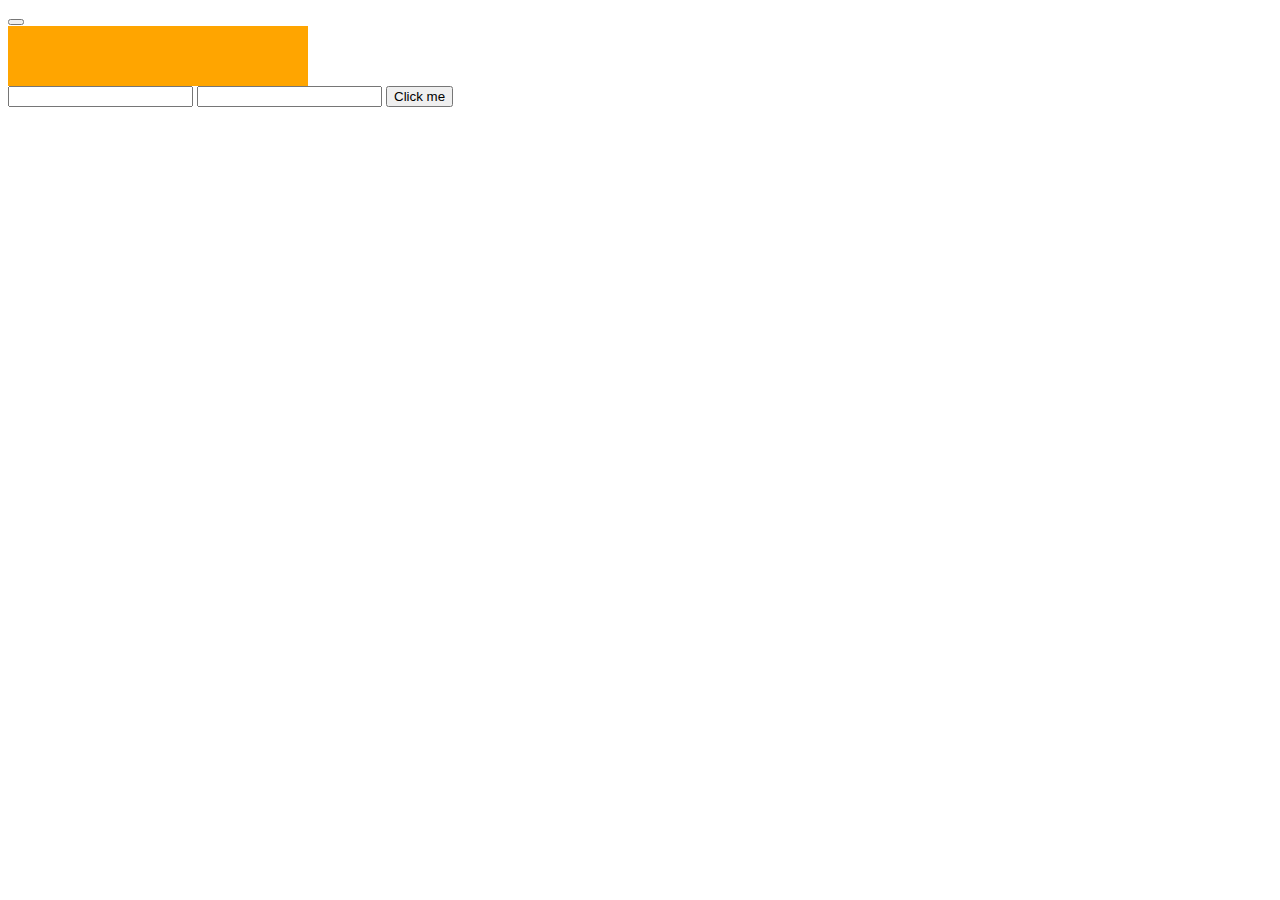
<file: jquery/index.html>
<!DOCTYPE html>
<html lang="en">
<head>
    <meta charset="UTF-8">
    <meta name="viewport" content="width=<device-width>, initial-scale=1.0">
    <title>Document</title>
</head>
<body>
    
    <button></button>
    <div style="width: 300px;  height: 60px; background: orange;" id="box"></div> 
    <input type="text" id="inp">
    <input type="text"  id="">
    <div id="error" style="color: red; display: none;">Please enter at least 3 characters</div>
    <script src="https://code.jquery.com/jquery-3.7.1.js" integrity="sha256-eKhayi8LEQwp4NKxN+CfCh+3qOVUtJn3QNZ0TciWLP4=" crossorigin="anonymous"></script>
 <script>
   
$(document).ready(function(){
   

    $("#btn").click(function()
{
    //alert("Button clicked")
    //$("#box").toggle(1500)
    $("#box").fadeToggle(1500)
    
})


   

   $("#inp").blur(function()
{
   //alert("Button clicked")
   //$("#box").toggle(1500)
    var text = $(this).val()
    if(text.length<3)
{
    //alert("enterde minimum letters")

   //$("#box").fadeToggle(1500)
   $("#error").show()
}
else
{
    $("#error").hide()
}
   
})



$("#btn").mouseenter(function()
{
    $(this).css({"background":"green"})

})


$("#btn").mouseleave(function()
{
    $(this).css({"background":"red"})
    
})

})


 </script>
 <button id="btn">Click me</button>



</body>
</html>
</file>
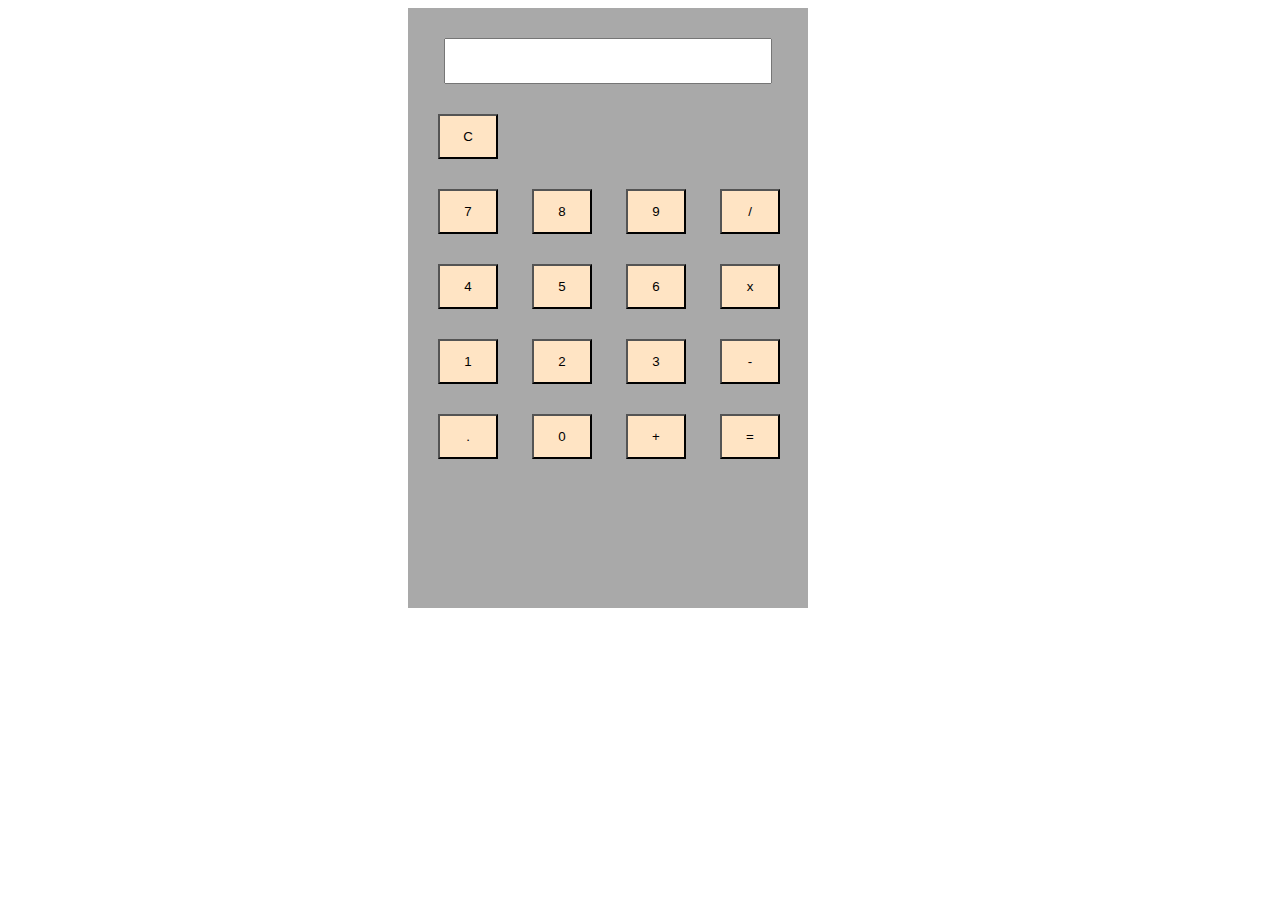
<file: simplecalculator/index.html>
<!DOCTYPE html>
<html lang="en">
<head>
    <meta charset="UTF-8">
    <meta name="viewport" content="width=device-width, initial-scale=1.0">
    <title>Document</title>
    <link rel="stylesheet" href="style.css">
    <script src="script.js"></script>
</head>
<body>
    <div class="main-body">
        <div class="calc">
            <div class="output">
                <input type="text"  id="screen">
            </div>
            <div class="buttons">
                <button onclick="clearDisplay()" class="btn">C</button>

                <div class="row">
                    <button onclick="buttonclick(7)" class="btn">7</button>
                    <button onclick="buttonclick(8)" class="btn">8</button>
                    <button onclick="buttonclick(9)" class="btn">9</button>
                    <button onclick="buttonclick('/')" class="btn">/</button>


                </div>

                <div class="row">
                    <button onclick="buttonclick(4)" class="btn">4</button>
                    <button onclick="buttonclick(5)" class="btn">5</button>
                    <button onclick="buttonclick(6)" class="btn">6</button>
                    <button onclick="buttonclick('*')" class="btn">x</button>

                    
                </div>


                <div class="row">
                    <button onclick="buttonclick(1)" class="btn">1</button>
                    <button onclick="buttonclick(2)" class="btn">2</button>
                    <button onclick="buttonclick(3)" class="btn">3</button>
                    <button onclick="buttonclick('-')" class="btn">-</button>

                    
                </div>


                <div class="row">
                    <button onclick="buttonclick('.')" class="btn">.</button>
                    <button onclick="buttonclick(0)" class="btn">0</button>
                    <button onclick="buttonclick('+')" class="btn">+</button>
                    <button onclick="equalClick('=')" class="btn">=</button>

                    
                </div>

            </div>


        </div>
    </div>
    
</body>
</html>
</file>
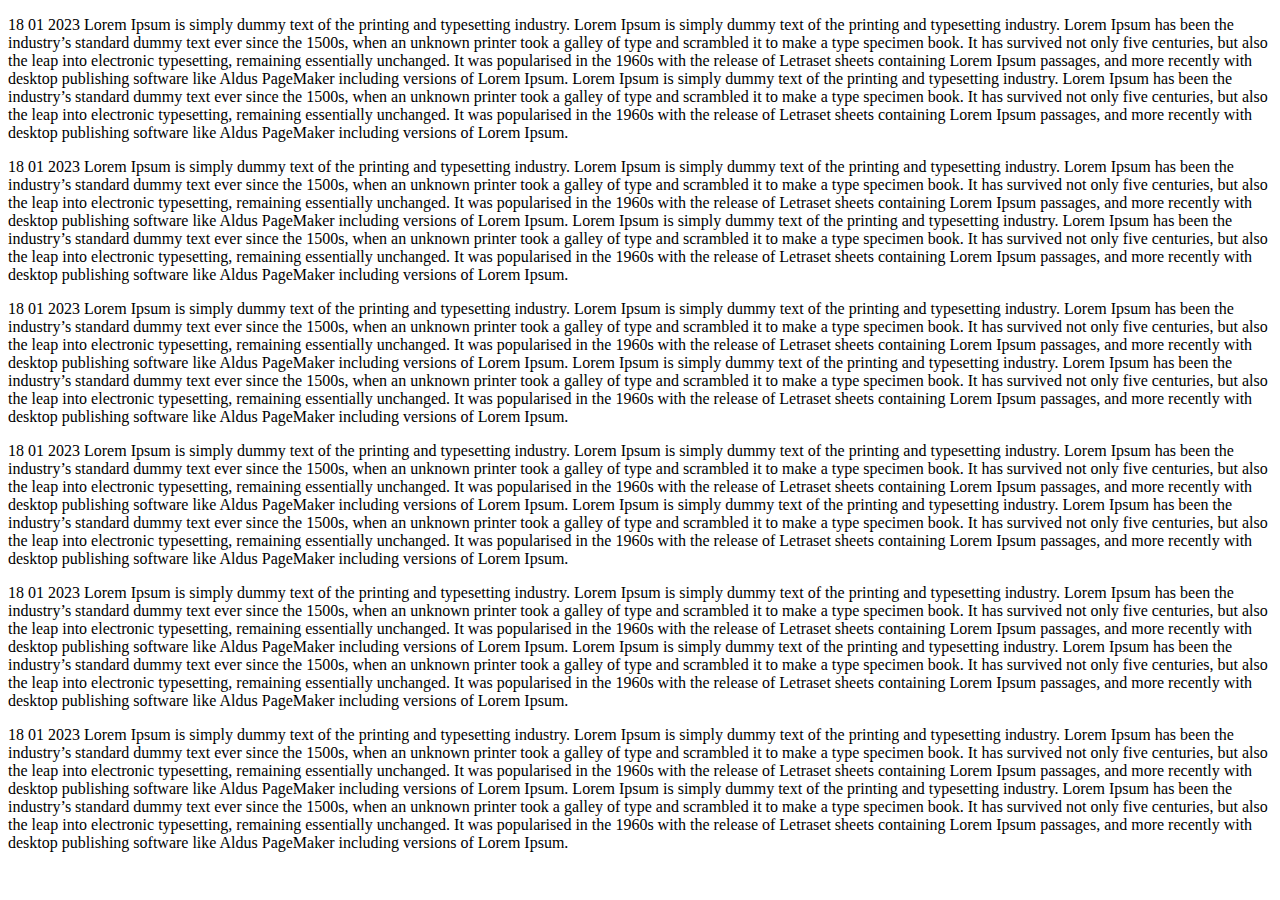
<file: jquery/bootstrap/index.html>
<!DOCTYPE html>
<html lang="en">
<head>
    <meta charset="UTF-8">
    <meta name="viewport" content="width=device-width, initial-scale=1.0">
    <title>Document</title>
    <link rel="stylesheet" href="https://cdn.jsdelivr.net/npm/bootstrap@4.6.2/dist/css/bootstrap.min.css" integrity="sha384-xOolHFLEh07PJGoPkLv1IbcEPTNtaed2xpHsD9ESMhqIYd0nLMwNLD69Npy4HI+N" crossorigin="anonymous">
</head>
<body>
    <div class="container-fluid">
    <div class="row">
        <div class="col-xs-12  col-sm-6  col-md-4 col-lg-3 col-xl-2  ">
            <p class="text-primary  bg-info"> 
                18 01 2023
                Lorem Ipsum is simply dummy text of the printing and typesetting industry.
                
                Lorem Ipsum is simply dummy text of the printing and typesetting industry. Lorem Ipsum has been the industry’s standard dummy text ever since the 1500s, when an unknown printer took a galley of type and scrambled it to make a type specimen book. It has survived not only five centuries, but also the leap into electronic typesetting, remaining essentially unchanged. It was popularised in the 1960s with the release of Letraset sheets containing Lorem Ipsum passages, and more recently with desktop publishing software like Aldus PageMaker including versions of Lorem Ipsum.
                
                Lorem Ipsum is simply dummy text of the printing and typesetting industry. Lorem Ipsum has been the industry’s standard dummy text ever since the 1500s, when an unknown printer took a galley of type and scrambled it to make a type specimen book. It has survived not only five centuries, but also the leap into electronic typesetting, remaining essentially unchanged. It was popularised in the 1960s with the release of Letraset sheets containing Lorem Ipsum passages, and more recently with desktop publishing software like Aldus PageMaker including versions of Lorem Ipsum.
                </p>
        </div>
        <div class="col-xs-12  col-sm-6  col-md-4 col-lg-3 col-xl-2  ">
            <p> 
                18 01 2023
                Lorem Ipsum is simply dummy text of the printing and typesetting industry.
                
                Lorem Ipsum is simply dummy text of the printing and typesetting industry. Lorem Ipsum has been the industry’s standard dummy text ever since the 1500s, when an unknown printer took a galley of type and scrambled it to make a type specimen book. It has survived not only five centuries, but also the leap into electronic typesetting, remaining essentially unchanged. It was popularised in the 1960s with the release of Letraset sheets containing Lorem Ipsum passages, and more recently with desktop publishing software like Aldus PageMaker including versions of Lorem Ipsum.
                
                Lorem Ipsum is simply dummy text of the printing and typesetting industry. Lorem Ipsum has been the industry’s standard dummy text ever since the 1500s, when an unknown printer took a galley of type and scrambled it to make a type specimen book. It has survived not only five centuries, but also the leap into electronic typesetting, remaining essentially unchanged. It was popularised in the 1960s with the release of Letraset sheets containing Lorem Ipsum passages, and more recently with desktop publishing software like Aldus PageMaker including versions of Lorem Ipsum.
                </p>
        </div>

        <div class="col-xs-12  col-sm-6  col-md-4 col-lg-3 col-xl-2  ">
            <p> 
                18 01 2023
                Lorem Ipsum is simply dummy text of the printing and typesetting industry.
                
                Lorem Ipsum is simply dummy text of the printing and typesetting industry. Lorem Ipsum has been the industry’s standard dummy text ever since the 1500s, when an unknown printer took a galley of type and scrambled it to make a type specimen book. It has survived not only five centuries, but also the leap into electronic typesetting, remaining essentially unchanged. It was popularised in the 1960s with the release of Letraset sheets containing Lorem Ipsum passages, and more recently with desktop publishing software like Aldus PageMaker including versions of Lorem Ipsum.
                
                Lorem Ipsum is simply dummy text of the printing and typesetting industry. Lorem Ipsum has been the industry’s standard dummy text ever since the 1500s, when an unknown printer took a galley of type and scrambled it to make a type specimen book. It has survived not only five centuries, but also the leap into electronic typesetting, remaining essentially unchanged. It was popularised in the 1960s with the release of Letraset sheets containing Lorem Ipsum passages, and more recently with desktop publishing software like Aldus PageMaker including versions of Lorem Ipsum.
                </p>
        </div>

        <div class="col-xs-12  col-sm-6  col-md-4 col-lg-3 col-xl-2  ">
            <p> 
                18 01 2023
                Lorem Ipsum is simply dummy text of the printing and typesetting industry.
                
                Lorem Ipsum is simply dummy text of the printing and typesetting industry. Lorem Ipsum has been the industry’s standard dummy text ever since the 1500s, when an unknown printer took a galley of type and scrambled it to make a type specimen book. It has survived not only five centuries, but also the leap into electronic typesetting, remaining essentially unchanged. It was popularised in the 1960s with the release of Letraset sheets containing Lorem Ipsum passages, and more recently with desktop publishing software like Aldus PageMaker including versions of Lorem Ipsum.
                
                Lorem Ipsum is simply dummy text of the printing and typesetting industry. Lorem Ipsum has been the industry’s standard dummy text ever since the 1500s, when an unknown printer took a galley of type and scrambled it to make a type specimen book. It has survived not only five centuries, but also the leap into electronic typesetting, remaining essentially unchanged. It was popularised in the 1960s with the release of Letraset sheets containing Lorem Ipsum passages, and more recently with desktop publishing software like Aldus PageMaker including versions of Lorem Ipsum.
                </p>
        </div>

        <div class="col-xs-12  col-sm-6  col-md-4 col-lg-3 col-xl-2  ">
            <p> 
                18 01 2023
                Lorem Ipsum is simply dummy text of the printing and typesetting industry.
                
                Lorem Ipsum is simply dummy text of the printing and typesetting industry. Lorem Ipsum has been the industry’s standard dummy text ever since the 1500s, when an unknown printer took a galley of type and scrambled it to make a type specimen book. It has survived not only five centuries, but also the leap into electronic typesetting, remaining essentially unchanged. It was popularised in the 1960s with the release of Letraset sheets containing Lorem Ipsum passages, and more recently with desktop publishing software like Aldus PageMaker including versions of Lorem Ipsum.
                
                Lorem Ipsum is simply dummy text of the printing and typesetting industry. Lorem Ipsum has been the industry’s standard dummy text ever since the 1500s, when an unknown printer took a galley of type and scrambled it to make a type specimen book. It has survived not only five centuries, but also the leap into electronic typesetting, remaining essentially unchanged. It was popularised in the 1960s with the release of Letraset sheets containing Lorem Ipsum passages, and more recently with desktop publishing software like Aldus PageMaker including versions of Lorem Ipsum.
                </p>
        </div>

        <div class="col-xs-12  col-sm-6  col-md-4 col-lg-3 col-xl-2  ">
            <p> 
                18 01 2023
                Lorem Ipsum is simply dummy text of the printing and typesetting industry.
                
                Lorem Ipsum is simply dummy text of the printing and typesetting industry. Lorem Ipsum has been the industry’s standard dummy text ever since the 1500s, when an unknown printer took a galley of type and scrambled it to make a type specimen book. It has survived not only five centuries, but also the leap into electronic typesetting, remaining essentially unchanged. It was popularised in the 1960s with the release of Letraset sheets containing Lorem Ipsum passages, and more recently with desktop publishing software like Aldus PageMaker including versions of Lorem Ipsum.
                
                Lorem Ipsum is simply dummy text of the printing and typesetting industry. Lorem Ipsum has been the industry’s standard dummy text ever since the 1500s, when an unknown printer took a galley of type and scrambled it to make a type specimen book. It has survived not only five centuries, but also the leap into electronic typesetting, remaining essentially unchanged. It was popularised in the 1960s with the release of Letraset sheets containing Lorem Ipsum passages, and more recently with desktop publishing software like Aldus PageMaker including versions of Lorem Ipsum.
                </p>
        </div>



    </div>
</div>





    <script src="https://cdn.jsdelivr.net/npm/jquery@3.5.1/dist/jquery.slim.min.js" integrity="sha384-DfXdz2htPH0lsSSs5nCTpuj/zy4C+OGpamoFVy38MVBnE+IbbVYUew+OrCXaRkfj" crossorigin="anonymous"></script>
<script src="https://cdn.jsdelivr.net/npm/popper.js@1.16.1/dist/umd/popper.min.js" integrity="sha384-9/reFTGAW83EW2RDu2S0VKaIzap3H66lZH81PoYlFhbGU+6BZp6G7niu735Sk7lN" crossorigin="anonymous"></script>
<script src="https://cdn.jsdelivr.net/npm/bootstrap@4.6.2/dist/js/bootstrap.min.js" integrity="sha384-+sLIOodYLS7CIrQpBjl+C7nPvqq+FbNUBDunl/OZv93DB7Ln/533i8e/mZXLi/P+" crossorigin="anonymous"></script>
</body>
</html>
</file>
<file: simplecalculator/style.css>
.calc
{
    height: 600px;
    width: 400px;
    background-color: darkgrey;
    margin-left: 400px;
}

#screen
{
    height: 40px;
    width: 80%;
    margin-top: 30px;
    margin-left: 36px;
    pointer-events: none;
}

.btn
{
    height: 45px;
    width: 60px;
    margin-left: 30px;
    margin-top: 30px;
    background: bisque;
}
</file>
